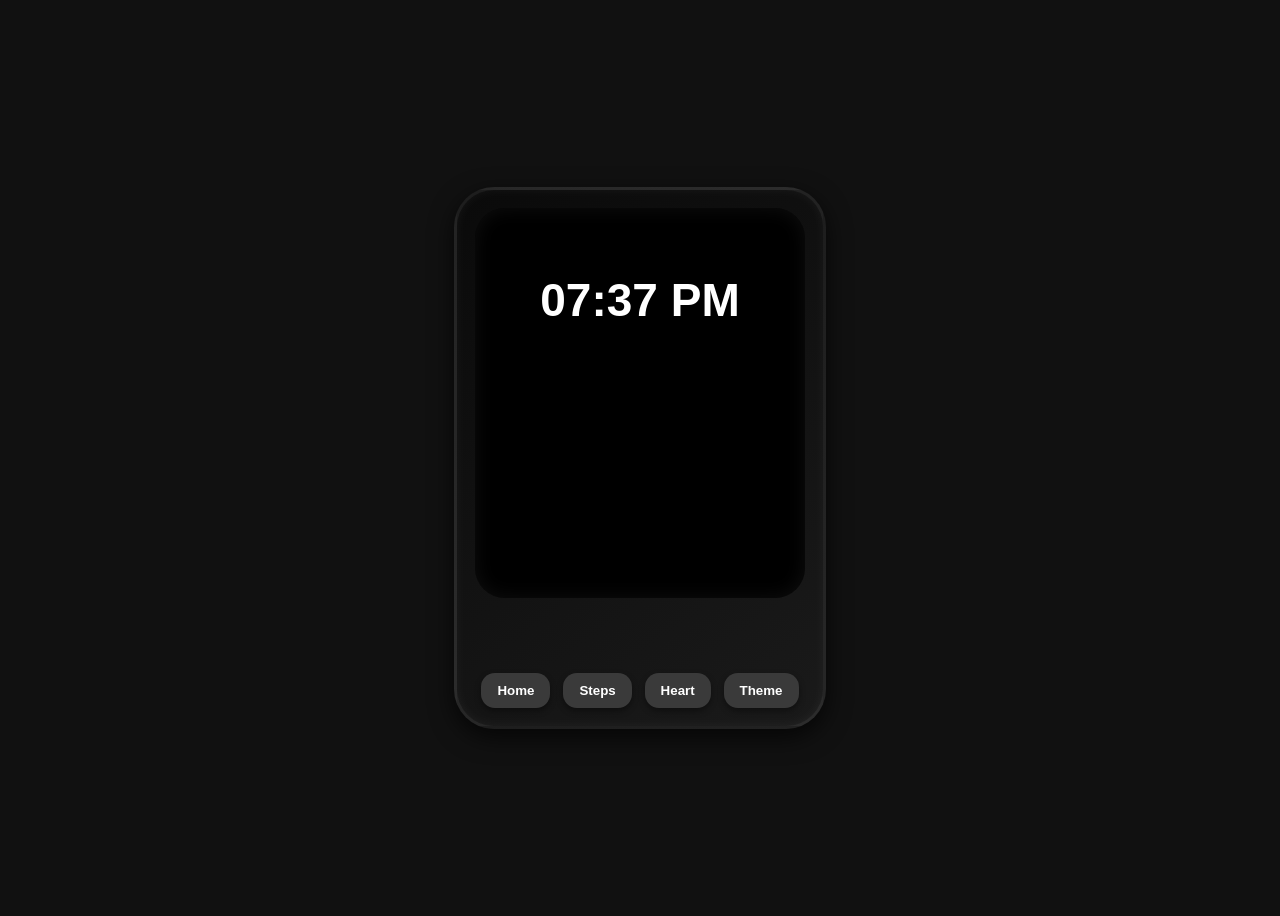
<file: homework2/index.html>
<!DOCTYPE html>
<html lang="en">
<head>
    <meta charset="UTF-8">
    <meta name="viewport" content="width=device-width, initial-scale=1.0">
    <title>Smart Watch Simulator</title>
    <link rel="stylesheet" href="style.css">
</head>
<body>

<div class="watch" id="watch">
    
    <div class="screen" id="screen">

        <!-- CLOCK -->
        <div id="time" class="time"></div>

        <!-- HEART RATE -->
        <div class="panel" id="heartPanel">
            <h3>❤️ Heart Rate</h3>
            <p id="bpm">-- BPM</p>
        </div>

        <!-- STEPS -->
        <div class="panel" id="stepsPanel">
            <h3>👟 Step Counter</h3>
            <p id="steps">0 steps</p>
            <button id="addStepBtn">Add Step</button>
        </div>

    </div>

    <!-- BUTTONS -->
    <div class="controls">
        <button onclick="showClock()">Home</button>
        <button onclick="showSteps()">Steps</button>
        <button onclick="showHeart()">Heart</button>
        <button onclick="toggleTheme()">Theme</button>
    </div>
</div>

<script src="script.js"></script>
</body>
</html>
</file>
<file: homework2/style.css>
/* CENTER SCREEN */
body {
    display: flex;
    justify-content: center;
    align-items: center;
    height: 100vh;
    background: #111;
    font-family: Arial, sans-serif;
}

/* WATCH FRAME (APPLE STYLE) */
.watch {
    background: linear-gradient(145deg, #0a0a0a, #1a1a1a);
    width: 330px;
    height: 500px;
    border-radius: 40px;
    border: 3px solid rgba(255,255,255,0.08);
    padding: 18px;
    box-shadow:
        0 8px 25px rgba(0,0,0,0.7),
        inset 0 0 12px rgba(255,255,255,0.05);
    color: white;
    text-align: center;
    display: flex;
    flex-direction: column;
    justify-content: space-between;
}

/* SCREEN */
.screen {
    background: #000;
    height: 70%;
    border-radius: 30px;
    padding: 20px;
    box-shadow: inset 0 0 20px rgba(255,255,255,0.06);
}

/* CLOCK */
.time {
    font-size: 46px;
    font-weight: bold;
    margin-top: 45px;
}

/* PANELS */
.panel {
    display: none;
    margin-top: 30px;
}

.panel h3 {
    margin-bottom: 10px;
}

#bpm, #steps {
    font-size: 28px;
    font-weight: bold;
    margin-top: 10px;
}

/* STEP BUTTON */
#addStepBtn {
    margin-top: 15px;
    background: #555;
    padding: 8px 14px;
    border-radius: 10px;
    color: white;
    border: none;
    cursor: pointer;
}

#addStepBtn:hover {
    background: #777;
}

/* CONTROL BUTTONS */
.controls {
    display: flex;
    justify-content: space-around;
    margin-top: 15px;
}

.controls button {
    background: #3a3a3a;
    border: none;
    padding: 10px 16px;
    border-radius: 14px;
    color: white;
    cursor: pointer;
    font-weight: bold;
    box-shadow: 0 3px 6px rgba(0,0,0,0.4);
    transition: 0.2s;
}

.controls button:hover {
    background: #6a6a6a;
    transform: scale(1.05);
}

/* LIGHT THEME */
.light {
    background: #eee !important;
    color: #000 !important;
}

.light .screen {
    background: #fff;
    color: #000;
}

.light button {
    background: #ccc !important;
    color: #000 !important;
}
</file>
